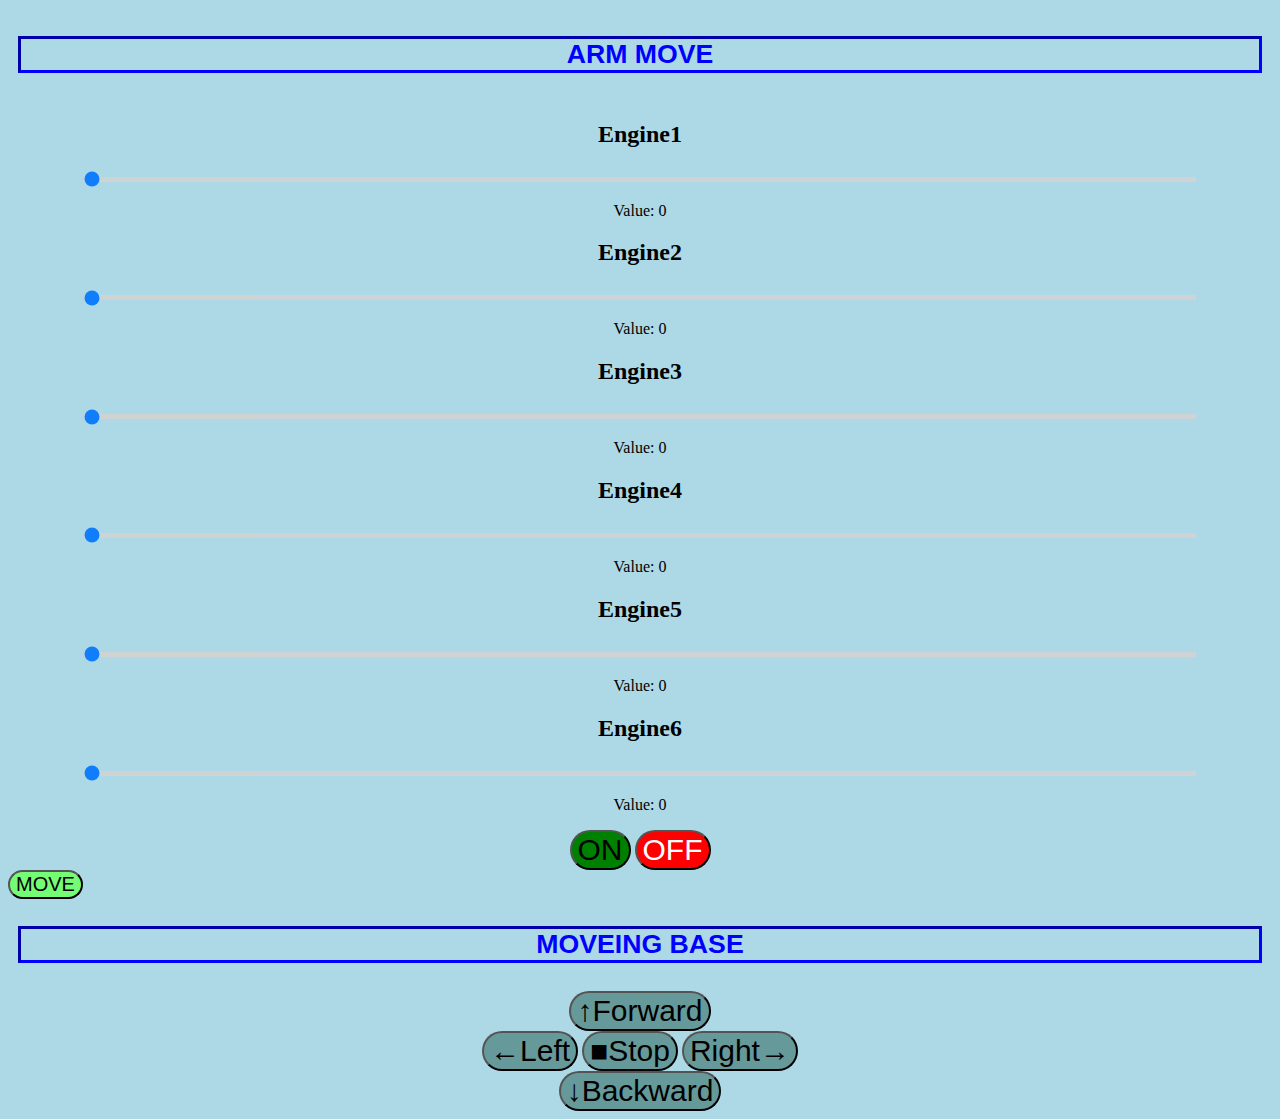
<file: code chat bot.html>
<!DOCTYPE html>
<html lang="en">
  <head>
    <meta charset="UTF-8" />
    <meta http-equiv="X-UA-Compatible" content="IE=edge" />
    <meta name="viewport" content="width=device-width, initial-scale=1.0" />

    <link rel="stylesheet" href="combine.css" />
                       <title>ROBOT</title>
					   
					   <style>
.slidecontainer {
  width:88%;}
  
body {
  background-color: lightblue;}
  
.slider {
  -webkit-appearance: none;
  width:88%;
  height: 5px;
  background: #d3d3d3;
  outline: none;
  opacity: 0.9;
  -webkit-transition: .2s;
  transition: opacity .2s;}

.slider:hover {
  opacity: 1;}

.slider::-webkit-range-thumb {
  -webkit-appearance: none;
  appearance: none;
  width: 5px;
  height: 20px;
  background: blue;
  cursor: pointer;}

.slider::-moz-range-thumb {
  width:5px;
  height: 5px;
  background: #04AA6D;
  cursor: pointer;}
  

</style>
					   
  </head>

  <body>
    <header></header>

    
    <iframe name="dummyframe" id="dummyframe" style="display: none;"></iframe>
    
    <form id="myForm" action="combine.php" method = "POST" target="dummyframe">

      

            <button class="accordion"> <h1>ARM MOVE</h1></button>
                               <div class="panel">
      <p>

        <center>
        <h2>Engine1</h2>
        <input type="range" min = "0" max = "180" value="0" id = "myRange1" class = "slider" name = "v1">
        <p>Value: <span id = "value1"></span></p>

        <h2>Engine2</h2>
        <input type="range" min = "0" max = "180" value="0" id = "myRange2" class = "slider" name = "v2">
        <p>Value: <span id = "value2"></span></p>
        
        
        <h2>Engine3</h2>
        <input type="range" min = "0" max = "180" value="0" id = "myRange3" class = "slider" name = "v3">
        <p>Value: <span id = "value3"></span></p>

        
        <h2>Engine4</h2>
       <input type="range" min = "0" max = "180" value="0" id = "myRange4" class = "slider" name = "v4">
        <p>Value: <span id = "value4"></span></p>

        
        <h2>Engine5</h2>
        <input type="range" min = "0" max = "180" value="0" id = "myRange5" class = "slider" name = "v5">
        <p>Value: <span id = "value5"></span></p>

       
        <h2>Engine6</h2>
        <input type="range" min = "0" max = "180" value="0" id = "myRange6" class = "slider" name = "v6">
        <p>Value: <span id = "value6"></span></p>
</center>

      </p>
  <center>   
<div>
        <input type="submit" value = "ON" name = on style="font-size: 30px; background: green; border-radius: 50px; ">
        <input type="submit" value = "OFF" name = off  style="font-size: 30px; background: red; border-radius: 50px; color: white;">

    </div>
	</center>
	
    </div>
    <input type="submit" value = "MOVE" name = go  style="font-size: 20px; background: rgb(117, 252, 117); border-radius: 50px;" > 

    
                 <button class="accordion"><h1>MOVEING BASE</h1></button>
                        <div class="panel">
	</div>

    
	
<center>
            <div class = "forward">
 <input type="submit" value = "↑Forward" name = Forward style="font-size: 30px; background: #669999; border-radius: 60px;" >

            </div>
            
            <div class = "center">
 <input type="submit" value = "←Left" name = left style="font-size: 30px; background: #669999; border-radius: 60px;" >
 <input type="submit" value = "■Stop" name = stop style="font-size: 30px; background: #669999; border-radius: 60px;" >
 <input type="submit" value = "Right→" name = Right style="font-size: 30px; background: #669999; border-radius: 60px;" >
 </div>
            <div class = "backward">
 <input type="submit" value = "↓Backward" name = backward style="font-size: 30px; background: #669999; border-radius: 60px;" >
 </div> 
 </center>
	

    </form>  


    
<script>
  window.watsonAssistantChatOptions = {
      integrationID: "a6bd5fe2-85e4-4797-bc4b-9f4faa3ab487", // The ID of this integration.
      region: "eu-gb", // The region your integration is hosted in.
      serviceInstanceID: "8ba850b1-26f7-473e-b24c-1f4d54ba5ffa", // The ID of your service instance.
      onLoad: function(instance) { instance.render(); }
    };
  setTimeout(function(){
    const t=document.createElement('script');
    t.src="https://web-chat.global.assistant.watson.appdomain.cloud/loadWatsonAssistantChat.js";
    document.head.appendChild(t);
  });
</script>





  </body>
  <script src="combine.js"></script>
</html>
</file>
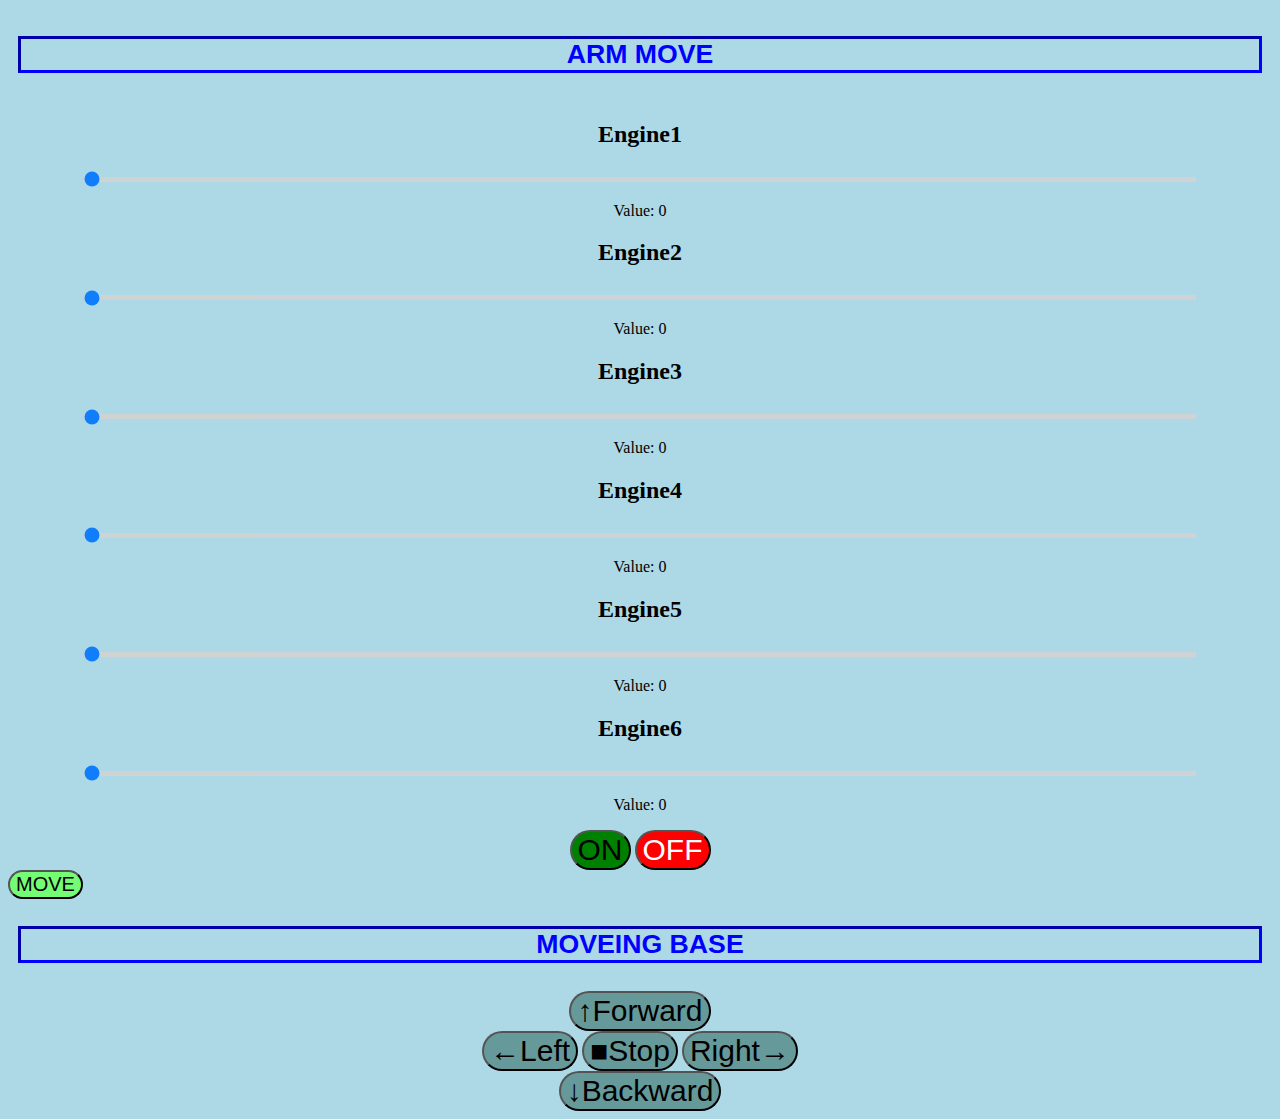
<file: combine.html>
<!DOCTYPE html>
<html lang="en">
  <head>
    <meta charset="UTF-8" />
    <meta http-equiv="X-UA-Compatible" content="IE=edge" />
    <meta name="viewport" content="width=device-width, initial-scale=1.0" />

    <link rel="stylesheet" href="combine.css" />
                       <title>ROBOT</title>
					   
					   <style>
.slidecontainer {
  width:88%;}
  
body {
  background-color: lightblue;}
  
.slider {
  -webkit-appearance: none;
  width:88%;
  height: 5px;
  background: #d3d3d3;
  outline: none;
  opacity: 0.9;
  -webkit-transition: .2s;
  transition: opacity .2s;}

.slider:hover {
  opacity: 1;}

.slider::-webkit-range-thumb {
  -webkit-appearance: none;
  appearance: none;
  width: 5px;
  height: 20px;
  background: blue;
  cursor: pointer;}

.slider::-moz-range-thumb {
  width:5px;
  height: 5px;
  background: #04AA6D;
  cursor: pointer;}
  

</style>
					   
  </head>

  <body>
    <header></header>

    
    <iframe name="dummyframe" id="dummyframe" style="display: none;"></iframe>
    
    <form id="myForm" action="combine.php" method = "POST" target="dummyframe">

      

            <button class="accordion"> <h1>ARM MOVE</h1></button>
                               <div class="panel">
      <p>

        <center>
        <h2>Engine1</h2>
        <input type="range" min = "0" max = "180" value="0" id = "myRange1" class = "slider" name = "v1">
        <p>Value: <span id = "value1"></span></p>

        <h2>Engine2</h2>
        <input type="range" min = "0" max = "180" value="0" id = "myRange2" class = "slider" name = "v2">
        <p>Value: <span id = "value2"></span></p>
        
        
        <h2>Engine3</h2>
        <input type="range" min = "0" max = "180" value="0" id = "myRange3" class = "slider" name = "v3">
        <p>Value: <span id = "value3"></span></p>

        
        <h2>Engine4</h2>
       <input type="range" min = "0" max = "180" value="0" id = "myRange4" class = "slider" name = "v4">
        <p>Value: <span id = "value4"></span></p>

        
        <h2>Engine5</h2>
        <input type="range" min = "0" max = "180" value="0" id = "myRange5" class = "slider" name = "v5">
        <p>Value: <span id = "value5"></span></p>

       
        <h2>Engine6</h2>
        <input type="range" min = "0" max = "180" value="0" id = "myRange6" class = "slider" name = "v6">
        <p>Value: <span id = "value6"></span></p>
</center>

      </p>
  <center>   
<div>
        <input type="submit" value = "ON" name = on style="font-size: 30px; background: green; border-radius: 50px; ">
        <input type="submit" value = "OFF" name = off  style="font-size: 30px; background: red; border-radius: 50px; color: white;">

    </div>
	</center>
	
    </div>
    <input type="submit" value = "MOVE" name = go  style="font-size: 20px; background: rgb(117, 252, 117); border-radius: 50px;" > 

    
                 <button class="accordion"><h1>MOVEING BASE</h1></button>
                        <div class="panel">
	</div>

    
	
<center>
            <div class = "forward">
 <input type="submit" value = "↑Forward" name = Forward style="font-size: 30px; background: #669999; border-radius: 60px;" >

            </div>
            
            <div class = "center">
 <input type="submit" value = "←Left" name = left style="font-size: 30px; background: #669999; border-radius: 60px;" >
 <input type="submit" value = "■Stop" name = stop style="font-size: 30px; background: #669999; border-radius: 60px;" >
 <input type="submit" value = "Right→" name = Right style="font-size: 30px; background: #669999; border-radius: 60px;" >
 </div>
            <div class = "backward">
 <input type="submit" value = "↓Backward" name = backward style="font-size: 30px; background: #669999; border-radius: 60px;" >
 </div> 
 </center>
	

    </form>  

  </body>
  <script src="combine.js"></script>
</html>
</file>
<file: combine.css>
html{
    background-image: linear-gradient(rgba(0, 0, 0, 0.9), rgba(0,0,0,0.7)));
    background-size: cover;
    background-position: center;
    background-repeat: no-repeat;
    background-attachment: fixed; 
}

h1
{
    border-style: inset;
    color: blue;
    border-color: blue;
    text-align: center;
}


.accordion {
    background-color: lightblue;
    color: #444;
    cursor: pointer;
    padding: 10px;
    width: 100%;
    text-align: left;
    border: none;
    outline: none;
    transition: 0.4s;
  }
  
  .active, .accordion:hover 
  {
    background-color: lightblue;
  }
</file>
